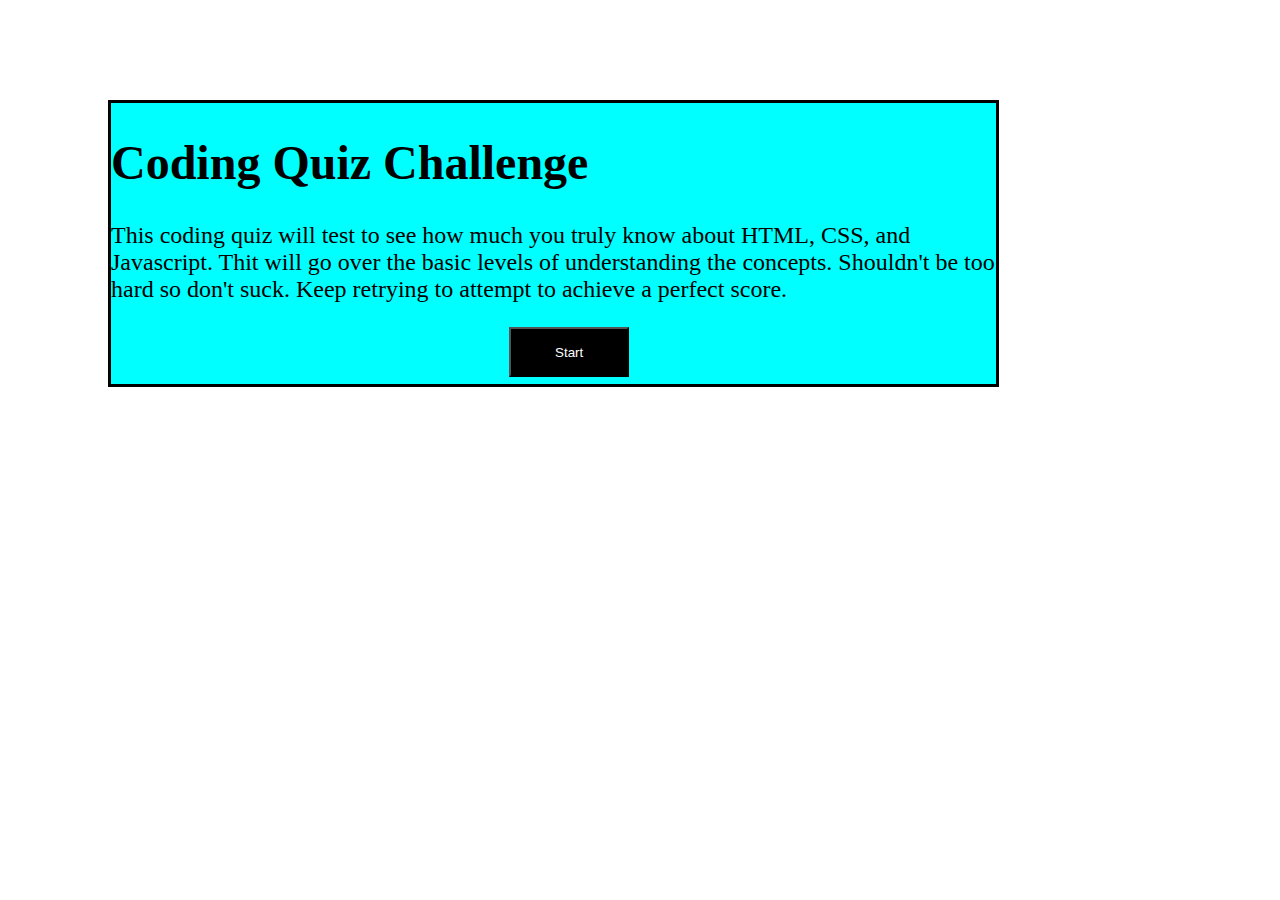
<file: index.html>
<!DOCTYPE html>
<html lang="en">

<head>
    <meta charset="UTF-8">
    <meta http-equiv="X-UA-Compatible" content="IE=edge">
    <meta name="viewport" content="width=device-width, initial-scale=1.0">
    <link rel="stylesheet" href="./assets/style.css">
    <title>Quiz Type Beat</title>
</head>

<body>
    <div id="start">
        <h1 id="opening">Coding Quiz Challenge</h1>
        <p id="opeingP">This coding quiz will test to see how much you truly know about HTML, CSS, and Javascript. Thit
            will go over the basic levels of understanding the concepts. Shouldn't be too hard so don't suck. Keep
            retrying to attempt to achieve a perfect score.</p>
        <button id="goOval">Start</button>
    </div>



    <h1 id="time"></h1>
    <div id="question1" class="hidden">
        <h1 class="questions">CSS is prodominantley used for:</h1>
        <ul class="qs1">
            <button onclick="questionCheck1(false)" class="options">organizing Javascript</button>
            <button onclick="questionCheck1(false)" class="options">used as a database</button>
            <button onclick="questionCheck1(true)" class="options">styling</button>
            <button onclick="questionCheck1(false)" class="options">None of the above</button>
        </ul>
    </div>

    <div id="question2" class="hidden">
        <h1 class="questions">When looking to style using Javascript, which functionality should be used to achieve this
            desire?</h1>
        <ul class="qs1">
            <button onclick="questionCheck2(false)" class="options">event.target</button>
            <button onclick="questionCheck2(false)" class="options">addEventListener</button>
            <button onclick="questionCheck2(false)" class="options">setInterval</button>
            <button onclick="questionCheck2(true)" class="options">setAttribute</button>
        </ul>
    </div>

    <div id="question3" class="hidden">
        <h1 class="questions">Which best describes the term key-up?</h1>
        <ul class="qs1">
            <button onclick="questionCheck3(true)" class="options">User has to lift off of the key they pressed for the
                next value to be taken in</button>
            <button onclick="questionCheck3(false)" class="options">Copy and pastes the last line of code by pressing
                the up key</button>
            <button onclick="questionCheck3(false)" class="options">copying a variable for later use</button>
            <button onclick="questionCheck3(false)" class="options">double checking for bugs</button>
        </ul>
    </div>

    <div id="question4" class="hidden">
        <h1 class="questions">Which of the following is the HTML commonly referred to as</h1>
        <ul class="qs1">
            <button onclick="questionCheck4(false)" class="options">The head of JS</button>
            <button onclick="questionCheck4(true)" class="options">the skeleton</button>
            <button onclick="questionCheck4(false)" class="options">the eyes</button>
            <button onclick="questionCheck4(false)" class="options">the middle</button>
        </ul>
    </div>

    <div id="question5" class="hidden">
        <h1 class="questions">Where is the Javascript script tag placed in the HTML?</h1>
        <ul class="qs1">
            <button onclick="questionCheck5(false)" class="options">The head</button>
            <button onclick="questionCheck5(false)" class="options">The footer</button>
            <button onclick="questionCheck5(false)" class="options">the beginning of the body</button>
            <button onclick="questionCheck5(true)" class="options">the end of the body</button>
        </ul>
    </div>


    <section id="gameOver" class="hidden">
<nav id="hs-nav"><a id="highscores" href="./Highscores-assets/index.html">View Highscores</a></nav>
        <h1>Game Over!</h1>
        <p id="endingP"></p>
        <div class="endingP1">
            <p>Type in your initials!</p>
        </div>
        <form id="form">
            <div id="initials">
                <input type="text" id="name">
            </div>
            <div id="score">
            </div>
            <button id="submit">Submit</button>
        </form>
        


    </section>

    <script src="./assets/script.js"></script>
</body>

</html>
</file>
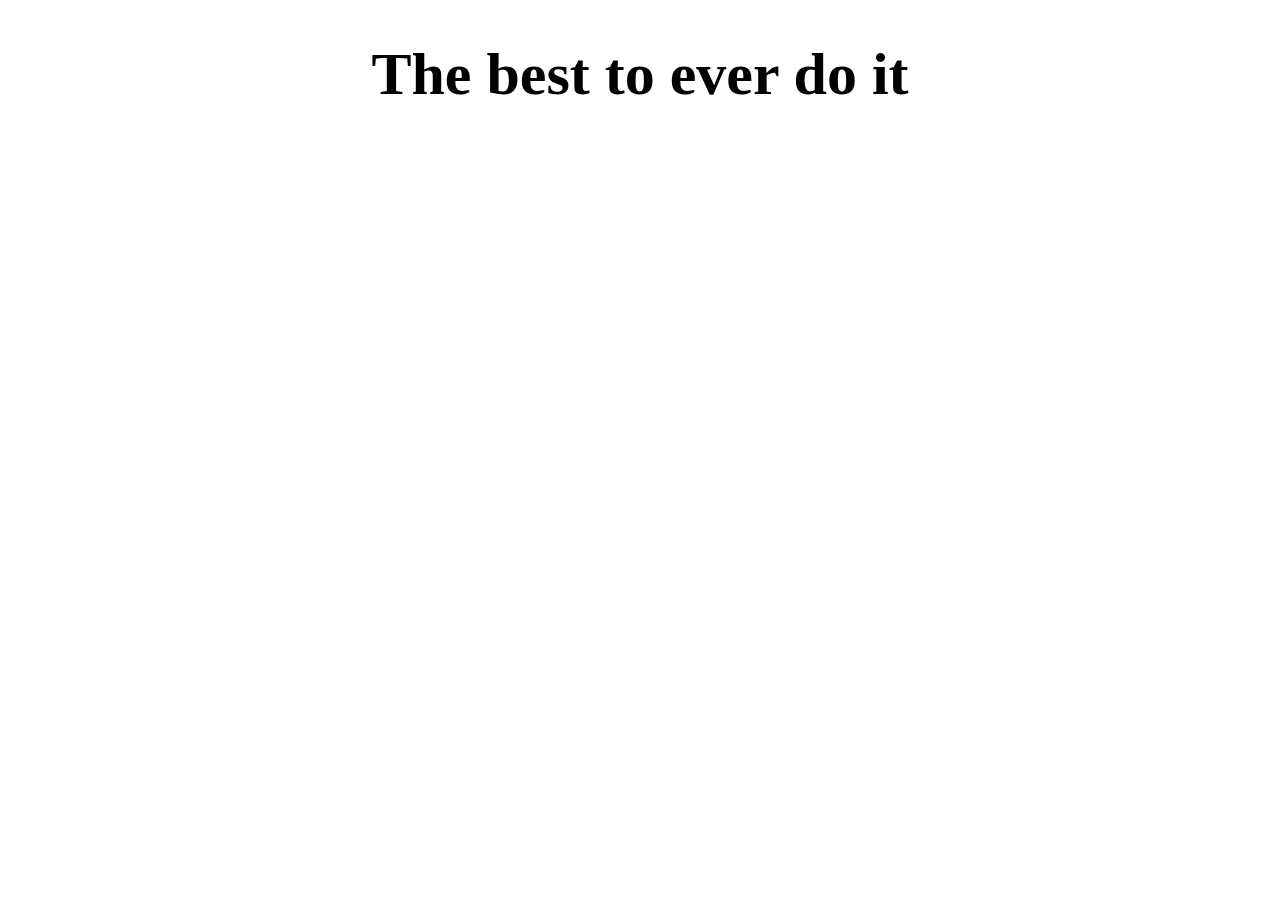
<file: Highscores-assets/index.html>
<!DOCTYPE html>
<html lang="en">
<head>
    <meta charset="UTF-8">
    <meta http-equiv="X-UA-Compatible" content="IE=edge">
    <meta name="viewport" content="width=device-width, initial-scale=1.0">
    <link rel="stylesheet" href="../Highscores-assets/style.css">
    <title>Document</title>
</head>
<body>
    <h1 id="h1">The best to ever do it</h1>

    <div id="results"></div>

    <script src="../Highscores-assets/script.js"></script>
</body>
</html>
</file>
<file: assets/style.css>
.hidden {
    display: none;
}

#start {
    border: 3px solid black;
    background-color: aqua;
    color: black;
    width: 70%;
    height: 70%;
   margin-left: 100px;
   margin-top: 100px; 
   font-size: x-large;
}

#goOval {
    background-color: black;
    color: white;
margin-left: 45%;
margin-bottom: 7px;
height: 50px;
width: 120px; 
}

#question1 {
    border: 3px solid black;
    background-color: aqua;
    color: black;
    width: 70%;
    height: 70%;
   margin-left: 100px;
   margin-top: 100px; 
   font-size: x-large;
   margin-bottom: 2px;
}

#question2 {
    border: 3px solid black;
    background-color: aqua;
    color: black;
    width: 70%;
    height: 70%;
   margin-left: 100px;
   margin-top: 100px; 
   font-size: x-large;
}

#question3 {
    border: 3px solid black;
    background-color: aqua;
    color: black;
    width: 70%;
    height: 70%;
   margin-left: 100px;
   margin-top: 100px; 
   font-size: x-large;
}

#question4 {
    border: 3px solid black;
    background-color: aqua;
    color: black;
    width: 70%;
    height: 70%;
   margin-left: 100px;
   margin-top: 100px; 
   font-size: x-large;
}

#question5 {
    border: 3px solid black;
    background-color: aqua;
    color: black;
    width: 70%;
    height: 70%;
   margin-left: 100px;
   margin-top: 100px; 
   font-size: x-large;
}

.qs1 {
    display: flex;
    flex-direction: column;
    flex-wrap: wrap;
    max-height: 100px;
    margin-right: 30px;
    column-gap: 2px;
}

#highscores {
    margin-top: 0;
    margin-right: 0;
}

/* #gameOver {
    border: 2px solid black;
    border-radius: 25px;
    width: 30px;
} */
</file>
<file: Highscores-assets/style.css>
#h1 {
    text-align: center;
    font-weight: bold;
    font-size: 60px;
}
</file>
